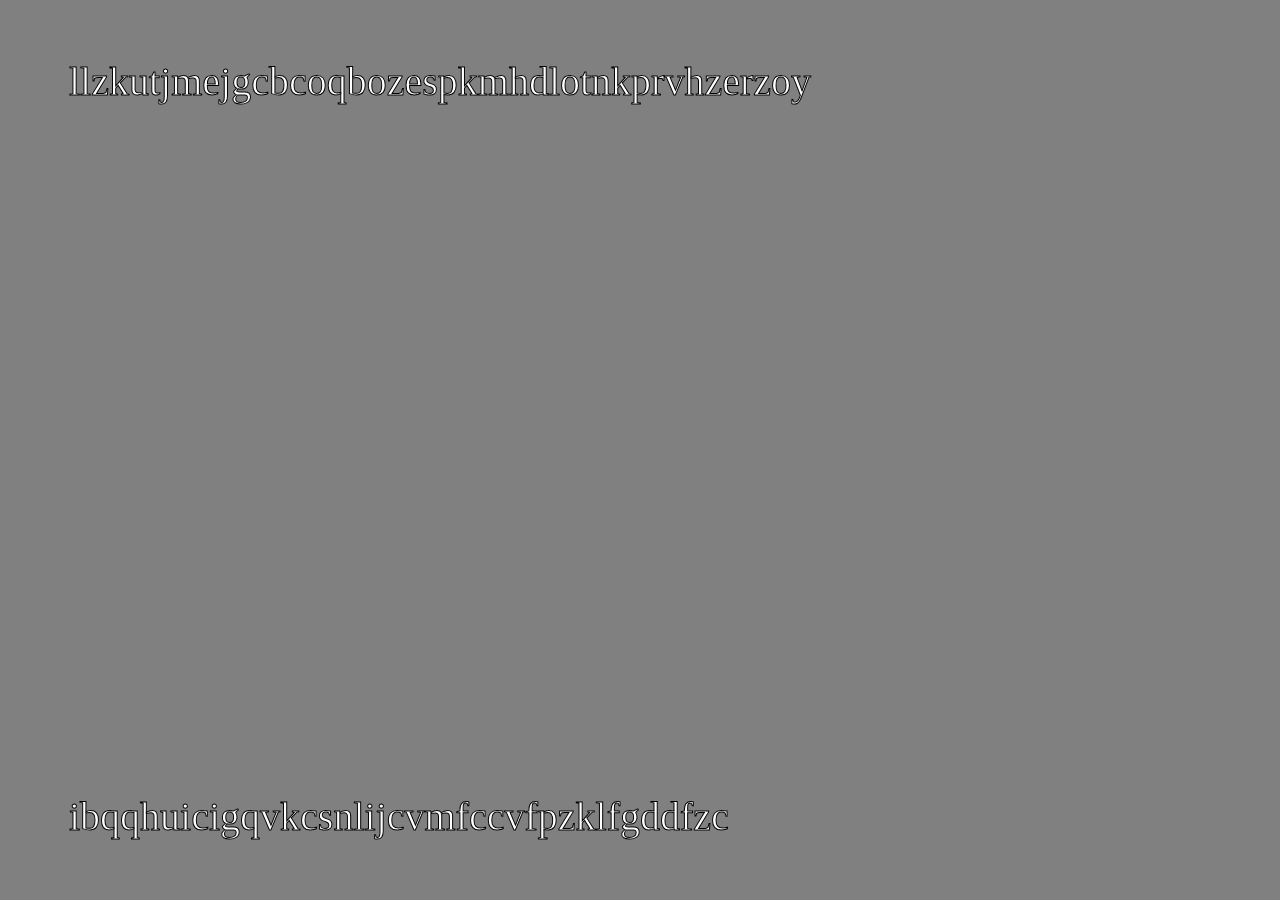
<file: ImageScrewing/newind.html>
<!DOCTYPE html>
<html>
  <head>
    <meta charset="utf-8">
    <meta name="viewport" content="width=device-width">
    <title>repl.it</title>
    <link href="newstyle.css" rel="stylesheet" type="text/css" />
  </head>
  <body onLoad="init()">
    <div class="full">
      <div class="canv" id="do">
        <canvas id="myCanvas" height=3000 width=3000>
        </canvas>
      </div>
    </div>
    <script src="newscript.js"></script>
  </body>
</html>
</file>
<file: ImageScrewing/newstyle.css>
body {
  margin: 0px;
  overflow: hidden;
}

div.canv {
  height: 90%;
  width: 90%;
  position: relative;
  top: 5%;
  left: 5%;
  overflow: hidden;
  display: inline-block;
  margin: 0px;
}

div.full {
  height: 100vh;
  width: 100vw;
  background-color: gray;
  overflow: hidden;
}
</file>
